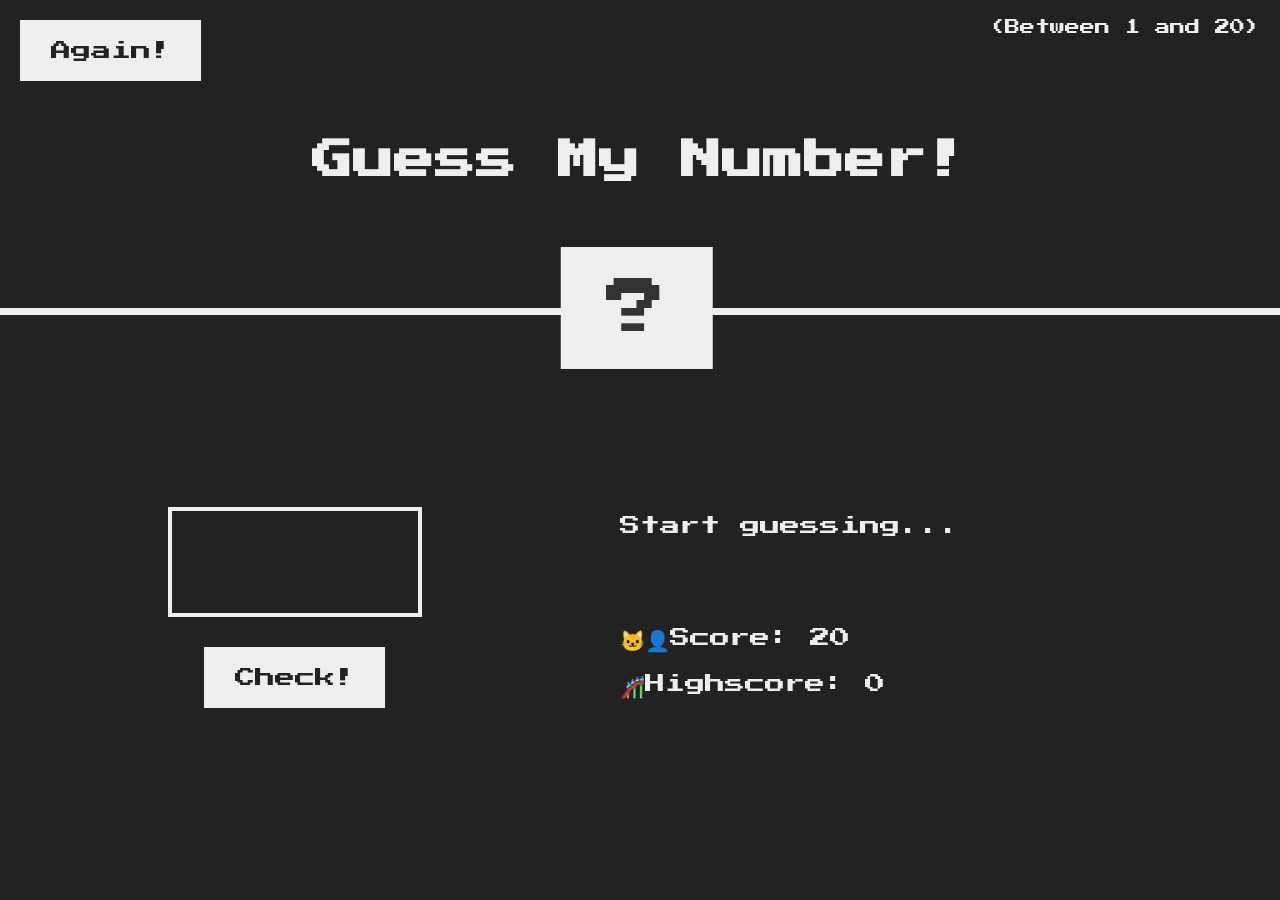
<file: index.html>
<!DOCTYPE html>
<html lang="en">
  <head>
    <meta charset="UTF-8" />
    <meta http-equiv="X-UA-Compatible" content="IE=edge" />
    <meta name="viewport" content="width=device-width, initial-scale=1.0" />
    <link rel="stylesheet" href="style.css" />
    <title>Guess My Number</title>
  </head>
  <body>
    <header>
      <h1>Guess My Number!</h1>
      <p class="between">(Between 1 and 20)</p>
      <button class="btn again">Again!</button>
      <div class="number">?</div>
    </header>
    <main>
      <section class="left">
        <input type="number" class="guess" />
        <button class="btn check">Check!</button>
      </section>
      <section class="right">
        <p class="message">Start guessing...</p>
        <p class="label-score">🐱‍👤Score: <span class="score">20</span></p>
        <p class="label-highscore">
          🎢Highscore: <span class="highscore">0</span>
        </p>
      </section>
    </main>
    <script src="script.js"></script>
  </body>
</html>
</file>
<file: style.css>
@import url("https://fonts.googleapis.com/css?family=Press+Start+2P&display=swap");

* {
  margin: 0;
  padding: 0;
  box-sizing: inherit;
}

html {
  font-size: 63.5%;
  box-sizing: border-box;
}

body {
  font-family: "Press Start 2P", sans-serif;
  color: #eee;
  background-color: #222;
}

header {
  position: relative;
  height: 35vh;
  border-bottom: 7px solid #eee;
}

main {
  height: 65vh;
  color: #eee;
  display: flex;
  align-items: center;
  justify-content: space-around;
}
.left {
  width: 52rem;
  display: flex;
  flex-direction: column;
  align-items: center;
}

.right {
  width: 62rem;
  font-size: 2rem;
}

h1 {
  font-size: 4rem;
  text-align: center;
  position: absolute;
  width: 100%;
  top: 52%;
  left: 50%;
  transform: translate(-50%, -50%);
}

.number {
  background: #eee;
  color: #333;
  font-size: 6rem;
  width: 15rem;
  padding: 3rem 0rem;
  text-align: center;
  position: absolute;
  bottom: 0;
  left: 50%;
  transform: translate(-52%, 50%);
}

.between {
  font-size: 1.5rem;
  position: absolute;
  top: 2rem;
  right: 2rem;
}

.again {
  position: absolute;
  top: 2rem;
  left: 2rem;
}

.guess {
  background: none;
  border: 4px solid #eee;
  font-family: inherit;
  color: inherit;
  font-size: 5rem;
  padding: 2.5rem;
  width: 25rem;
  text-align: center;
  display: block;
  margin-bottom: 3rem;
}

.btn {
  border: none;
  background-color: #eee;
  color: #222;
  font-size: 2rem;
  font-family: inherit;
  padding: 2rem 3rem;
  cursor: pointer;
}

.btn :hover {
  background-color: #ccc;
}

.message {
  margin-bottom: 8rem;
  height: 3rem;
}

.label-score {
  margin-bottom: 2rem;
}
</file>
<file: guess_my_number/style.css>
@import url("https://fonts.googleapis.com/css?family=Press+Start+2P&display=swap");

* {
  margin: 0;
  padding: 0;
  box-sizing: inherit;
}

html {
  font-size: 63.5%;
  box-sizing: border-box;
}

body {
  font-family: "Press Start 2P", sans-serif;
  color: #eee;
  background-color: #222;
}

header {
  position: relative;
  height: 35vh;
  border-bottom: 7px solid #eee;
}

main {
  height: 65vh;
  color: #eee;
  display: flex;
  align-items: center;
  justify-content: space-around;
}
.left {
  width: 52rem;
  display: flex;
  flex-direction: column;
  align-items: center;
}

.right {
  width: 62rem;
  font-size: 2rem;
}

h1 {
  font-size: 4rem;
  text-align: center;
  position: absolute;
  width: 100%;
  top: 52%;
  left: 50%;
  transform: translate(-50%, -50%);
}

.number {
  background: #eee;
  color: #333;
  font-size: 6rem;
  width: 15rem;
  padding: 3rem 0rem;
  text-align: center;
  position: absolute;
  bottom: 0;
  left: 50%;
  transform: translate(-52%, 50%);
}

.between {
  font-size: 1.5rem;
  position: absolute;
  top: 2rem;
  right: 2rem;
}

.again {
  position: absolute;
  top: 2rem;
  left: 2rem;
}

.guess {
  background: none;
  border: 4px solid #eee;
  font-family: inherit;
  color: inherit;
  font-size: 5rem;
  padding: 2.5rem;
  width: 25rem;
  text-align: center;
  display: block;
  margin-bottom: 3rem;
}

.btn {
  border: none;
  background-color: #eee;
  color: #222;
  font-size: 2rem;
  font-family: inherit;
  padding: 2rem 3rem;
  cursor: pointer;
}

.btn :hover {
  background-color: #ccc;
}

.message {
  margin-bottom: 8rem;
  height: 3rem;
}

.label-score {
  margin-bottom: 2rem;
}
</file>
